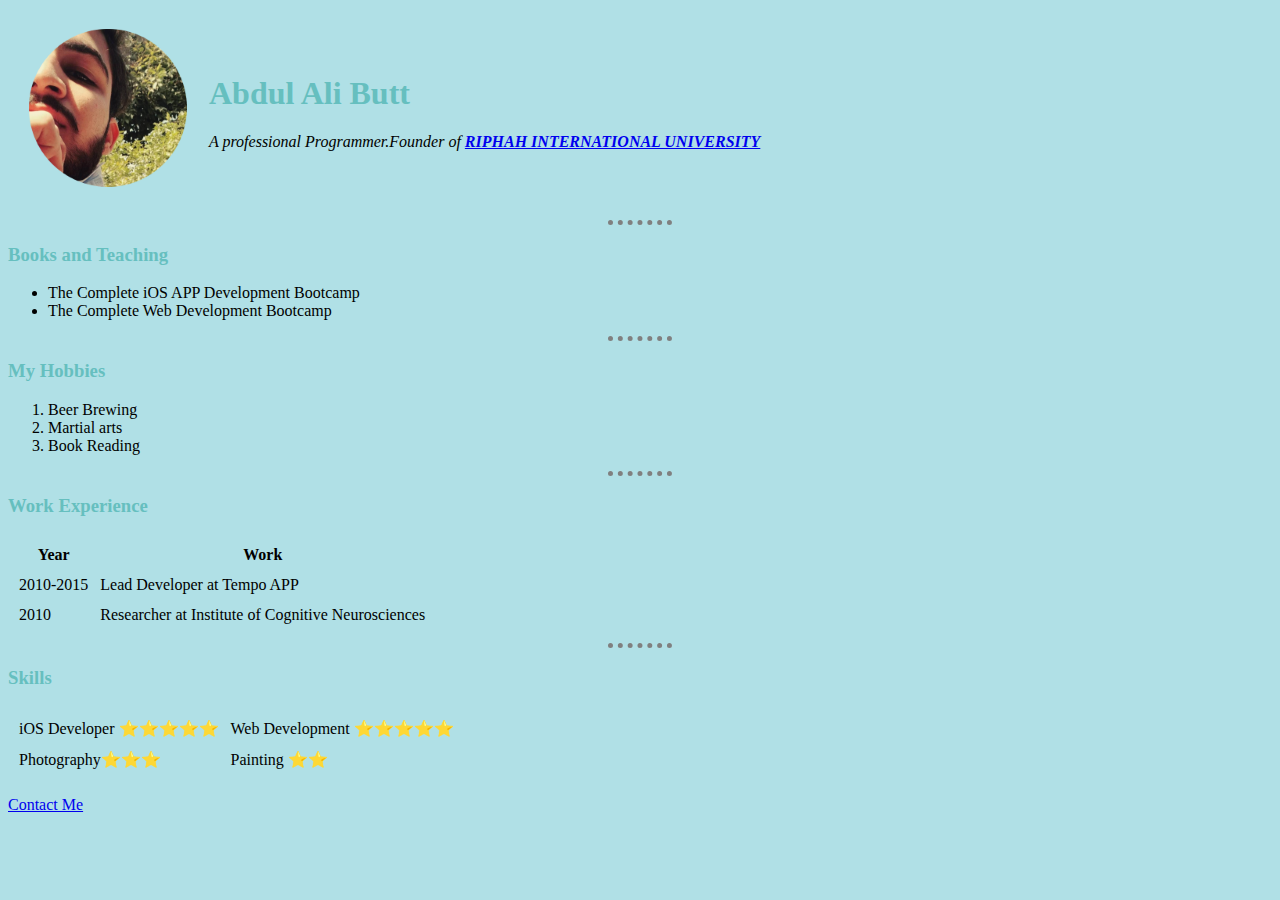
<file: index.html>
<!DOCTYPE html>
<html>

<head>
  <meta charset="utf-8">
  <title>Ali's Personal Site</title>
  <link rel="stylesheet" href="css/styles.css">
</head>
<body>
  <table cellspacing="20">
    <tr>
      <td><img src="images-modified.png" alt="ali's personal pic"></td>
      <td>
        <h1>Abdul Ali Butt</h1>
        <p><em>A professional Programmer.Founder of <strong><a href="https://www.riphah.edu.pk/lahore/">RIPHAH INTERNATIONAL UNIVERSITY</a></strong></em></p>
      </td>
    </tr>
  </table>
  <hr>
  <h3>Books and Teaching</h3>
  <ul>
    <li>The Complete iOS APP Development Bootcamp</li>
    <li>The Complete Web Development Bootcamp</li>
  </ul>
  <hr>
  <h3>My Hobbies</h3>
  <ol>
    <li>Beer Brewing</li>
    <li>Martial arts</li>
    <li>Book Reading</li>
  </ol>
  <hr>
  <h3>Work Experience</h3>
  <table cellspacing="10">
    <thead>
      <tr>
        <th>Year</th>
        <th>Work</th>
      </tr>
    </thead>
    <tbody>
      <tr>
        <td>2010-2015</td>
        <td>Lead Developer at Tempo APP</td>
      </tr>
      <tr>
        <td>2010</td>
        <td>Researcher at Institute of Cognitive Neurosciences</td>
      </tr>
    </tbody>
  </table>
  <hr>
  <h3>Skills</h3>
  <table cellspacing="10">
    <tr>
      <td>iOS Developer ⭐⭐⭐⭐⭐</td>
      <td>Web Development ⭐⭐⭐⭐⭐</td>
    </tr>
    <tr>
      <td>Photography⭐⭐⭐</td>
      <td>Painting ⭐⭐</td>
    </tr>
  </table>
  <p><a href="contactme.html">Contact Me</a></p>
</body>

</html>
</file>
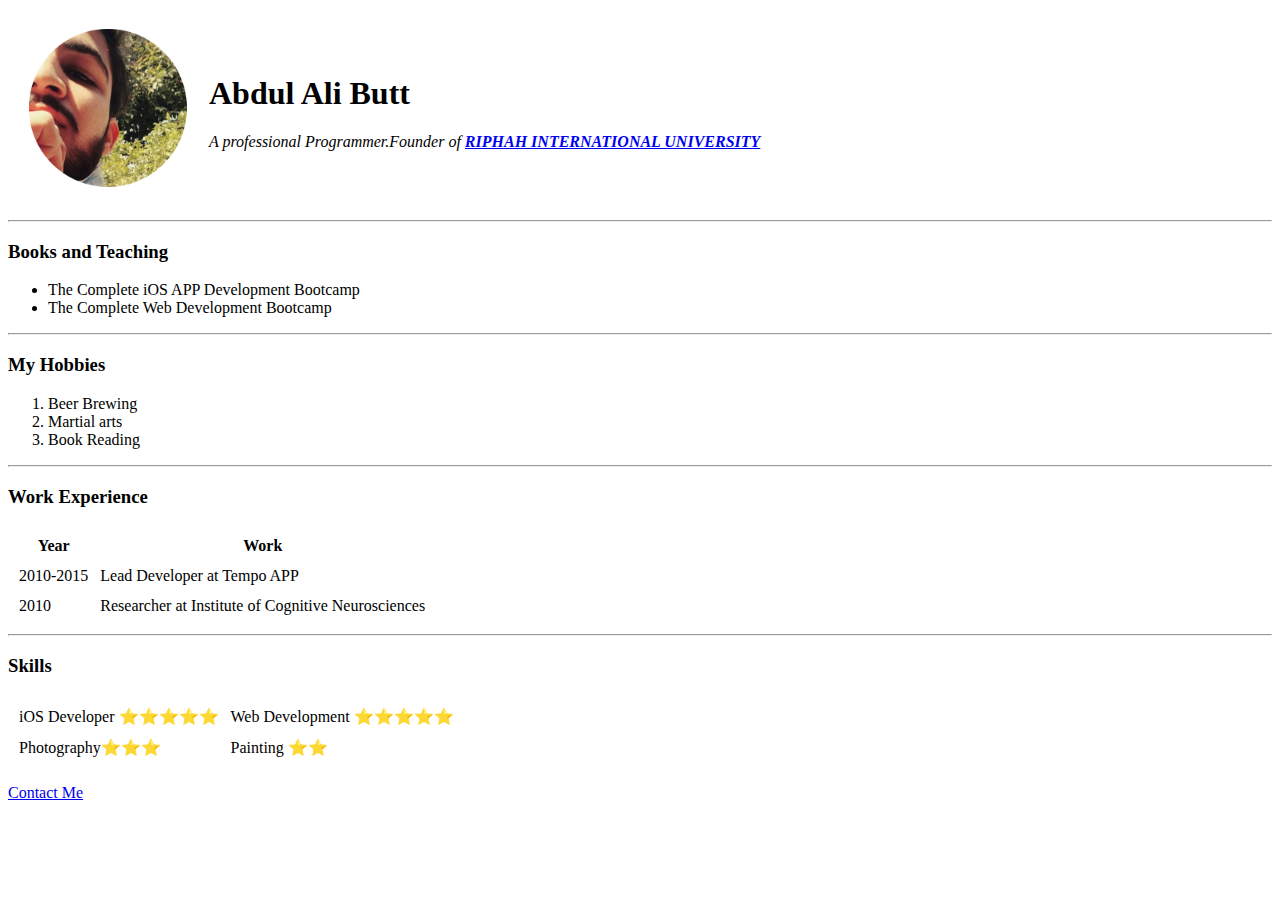
<file: Ali personal site.html>
<!DOCTYPE html>
<html>

<head>
  <meta charset="utf-8">
  <title>Ali's Personal Site</title>
</head>

<body>
  <table cellspacing="20">
    <tr>
      <td><img src="images-modified.png" alt="ali's personal pic"></td>
      <td>
        <h1>Abdul Ali Butt</h1>
        <p><em>A professional Programmer.Founder of <strong><a href="https://www.riphah.edu.pk/lahore/">RIPHAH INTERNATIONAL UNIVERSITY</a></strong></em></p>
      </td>
    </tr>
  </table>
  <hr>
  <h3>Books and Teaching</h3>
  <ul>
    <li>The Complete iOS APP Development Bootcamp</li>
    <li>The Complete Web Development Bootcamp</li>
  </ul>
  <hr>
  <h3>My Hobbies</h3>
  <ol>
    <li>Beer Brewing</li>
    <li>Martial arts</li>
    <li>Book Reading</li>
  </ol>
  <hr>
  <h3>Work Experience</h3>
  <table cellspacing="10">
    <thead>
      <tr>
        <th>Year</th>
        <th>Work</th>
      </tr>
    </thead>
    <tbody>
      <tr>
        <td>2010-2015</td>
        <td>Lead Developer at Tempo APP</td>
      </tr>
      <tr>
        <td>2010</td>
        <td>Researcher at Institute of Cognitive Neurosciences</td>
      </tr>
    </tbody>
  </table>
  <hr>
  <h3>Skills</h3>
  <table cellspacing="10">
    <tr>
      <td>iOS Developer ⭐⭐⭐⭐⭐</td>
      <td>Web Development ⭐⭐⭐⭐⭐</td>
    </tr>
    <tr>
      <td>Photography⭐⭐⭐</td>
      <td>Painting ⭐⭐</td>
    </tr>
  </table>
    <p><a href="contactme.html">Contact Me</a></p>
</body>

</html>
</file>
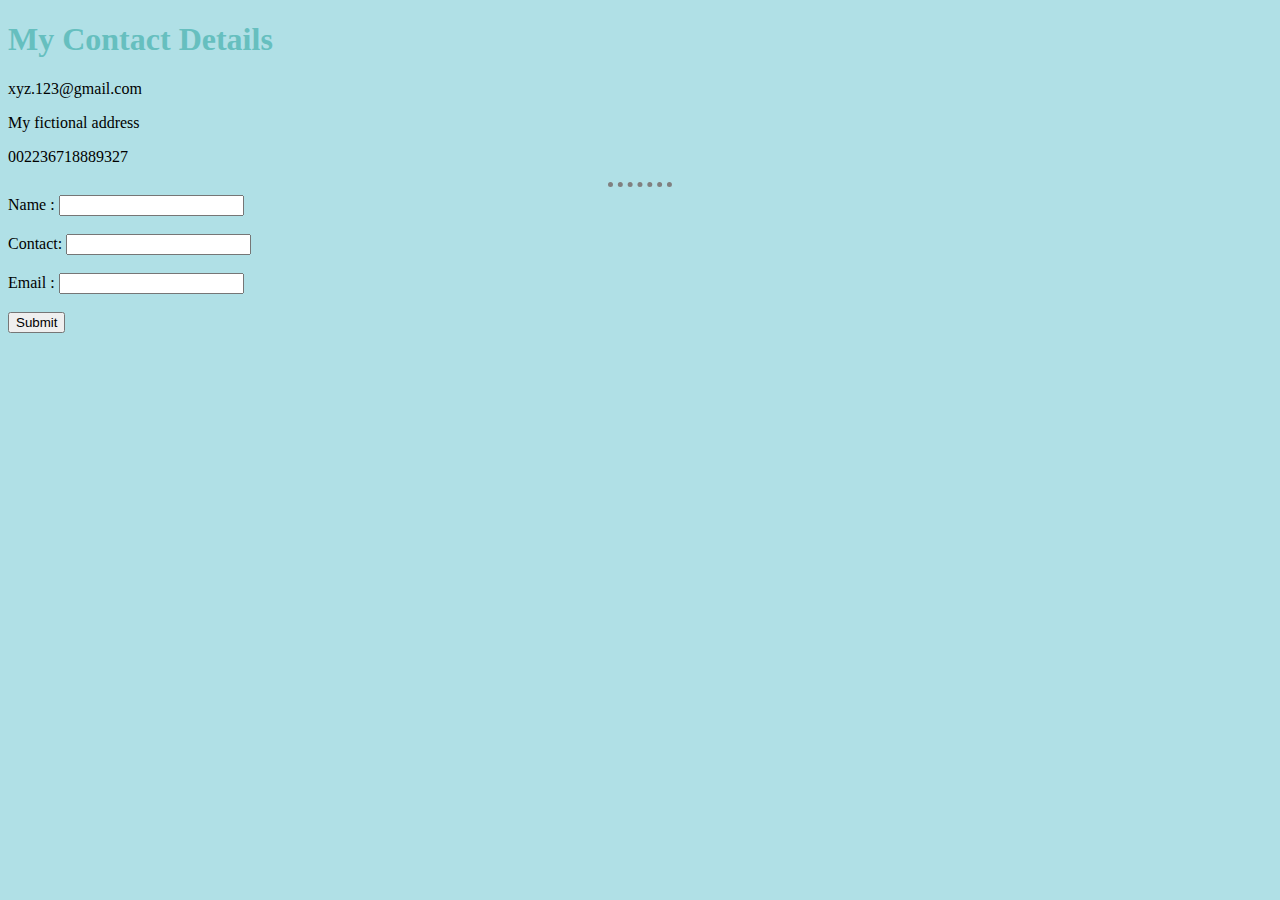
<file: contactme.html>
<!DOCTYPE html>

<head>
  <meta charset="utf-8">
  <title> Contact</title>
  <link rel="stylesheet" href="css/styles.css">
</head>
<body style="background-color: powderblue;">
  <h1>My Contact Details</h1>
  <p>xyz.123@gmail.com</p>
  <p>My fictional address</p>
  <p>002236718889327</p>
  <hr>
  <form action="mailto:info@abdulali.lala800@gmail.com"method="post" enctype="text/plain">
    <label>Name :</label>
    <input type="text" name=" my name: "><br><br>
    <label>Contact:</label>
    <input type="text" name="my contact: "><br><br>
    <label>Email : </label>
    <input type="email" name="my gmail" value=""><br><br>
    <input type="submit" name="">
  </form>
</body>

</html>
</file>
<file: css/styles.css>
body{
  background-color: powderblue;
}

hr{
  background-color: powderblue;
  border-style: none;
  border-top-style: dotted;
  border-color: grey;
  border-width: 5px;
  width:5%;

}
h1{
  color: #66BFBF;
}
h3{
    color: #66BFBF;
}
</file>
